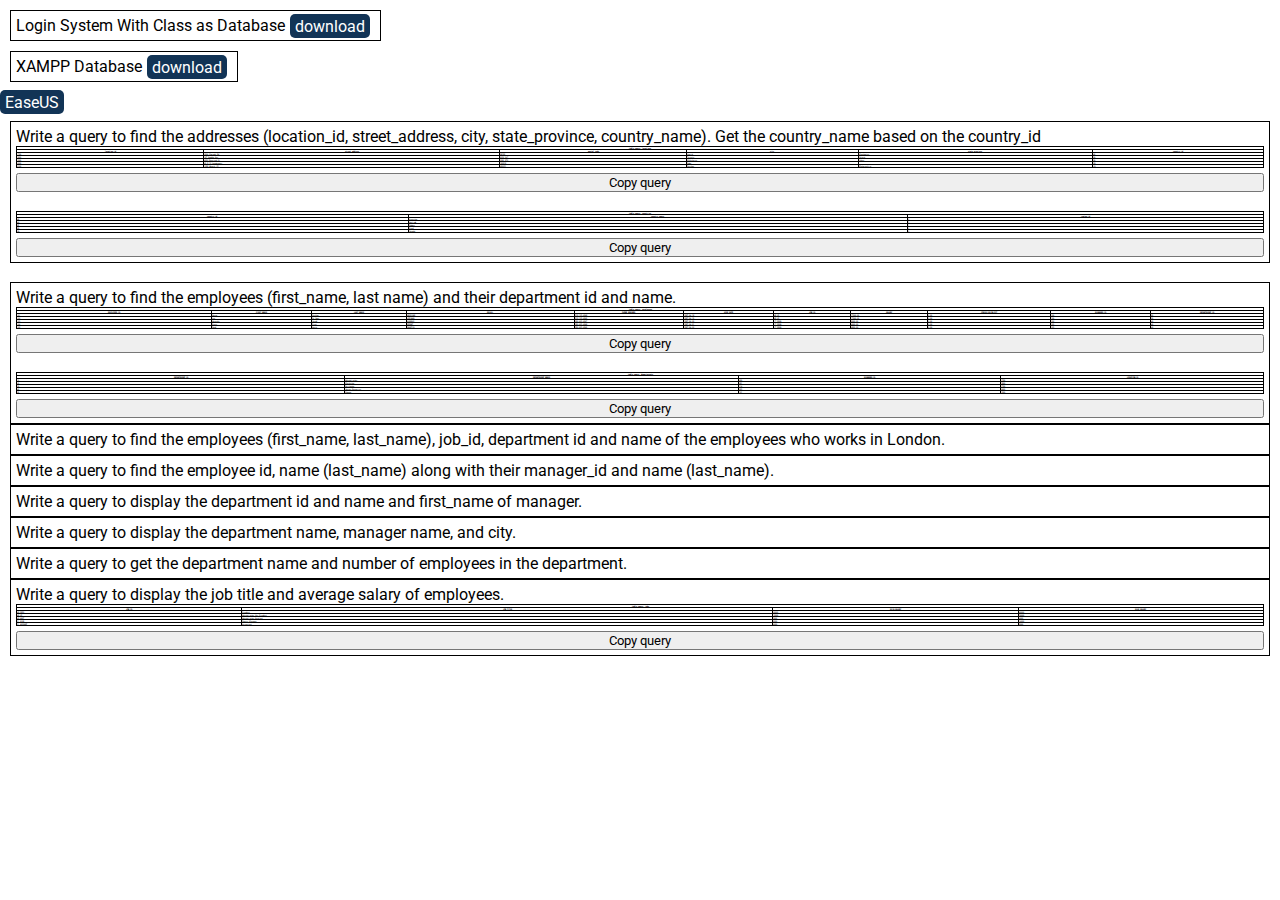
<file: repo/main.html>
<!DOCTYPE html>
<html>
    <head>
        <meta charset="UTF-8">
        <meta name="viewport" content="width=device-width, initial-scale=1.0">
        <link rel="preconnect" href="https://fonts.googleapis.com">
        <link rel="preconnect" href="https://fonts.gstatic.com" crossorigin>
        <link href="https://fonts.googleapis.com/css2?family=Lato&family=Montserrat&family=Open+Sans&family=Roboto&display=swap" rel="stylesheet">
        <link rel="icon" href="./../home/img/logo.png" type="image/x-icon">
        <link rel="stylesheet" href="./style.css">
        <title>Aylex Repository</title>
    </head>
    <body>
        <div>
            <span>
                <p>Login System With Class as Database<p>
                <a href="./files/Simple_LoginWithClassAsDB.zip" download="loginlogin.zip" >download</a>
            </span>
        </div>
        <div>
            <span>
                <p>XAMPP Database<p>
                <a href="https://drive.usercontent.google.com/download?id=1k9ijeZH-3yP0Dn1weZidc-LmbPIpmpuk&export=download">download</a>
            </span>
        </div>
        <a href="https://www.google.com/url?q=https://down.easeus.com/product/pctrans_trial?ref%3Dmobile&source=gmail&ust=1732257404707000&usg=AOvVaw0R-cJduAxWBDAJBTK3PdgH">EaseUS</a>
        <div class="sql_practice">
          <!-- https://www.w3resource.com/mysql-exercises/join-exercises/#google_vignette -->
            <span>
                <p>Write a query to find the addresses (location_id, street_address, city, state_province, country_name). Get the country_name based on the country_id</p>
                <table><tr><th colspan="6">table name: locations</th></td></tr><tr><th>location_id</th><th>street_address</th><th>postal_code</th><th>city</th><th>state_province</th><th>country_id</th></t><tr><td>1700</td><td>2004 Charade Rd</td><td>98199</td><td>Seattle</td><td>Washington</td><td>US</td></tr><tr><td>1800</td><td>147 Spadina Ave</td><td>M5V 2L7</td><td>Toronto</td><td>Ontario</td><td>CA</td></tr><tr><td>1900</td><td>6092 Boxwood St</td><td>YSW 9T2</td><td>Whitehorse</td><td>Yukon</td><td>CA</td></tr><tr><td>2000</td><td>40-5-12 Laogianggen</td><td>190518</td><td>Beijing</td><td></td><td>CN</td></tr><tr><td>2100</td><td>1298 Vileparle (E)</td><td>490231</td><td>Bombay</td><td>Maharashtra</td><td>IN</td></tr></table>
                <button onclick="copy(this.id)" id="1">Copy query</button>
                <p id="query1" style="display:none;">INSERT INTO locations VALUES (1000,"1297 Via Cola di Rie","989","Roma","","IT"),(1100,"93091 Calle della Testa","10934","Venice","","IT"),(1200,"2017 Shinjuku-ku","1689","Tokyo","Tokyo Prefecture","JP"),(1300,"9450 Kamiya-cho","6823","Hiroshima","","JP"),(1400,"2014 Jabberwocky Rd","26192","Southlake","Texas","US"),(1500,"2011 Interiors Blvd","99236","South San Francisco","California","US"),(1600,"2007 Zagora St","50090","South Brunswick","New Jersey","US"),(1700,"2004 Charade Rd","98199","Seattle","Washington","US"),(1800,"147 Spadina Ave","M5V 2L7","Toronto","Ontario","CA"),(1900,"6092 Boxwood St","YSW 9T2","Whitehorse","Yukon","CA"),(2000,"40-5-12 Laogianggen","190518","Beijing","","CN"),(2100,"1298 Vileparle (E)","490231","Bombay","Maharashtra","IN"),(2200,"12-98 Victoria Street","2901","Sydney","New South Wales","AU"),(2300,"198 Clementi North","540198","Singapore","","SG"),(2400,"8204 Arthur St","","London","","UK"),(2500,"Magdalen Centre, The","OX9 9ZB","Oxford","Oxford","Ox"),(2600,"9702 Chester Road","9629850293","Stretford","Manchester","UK"),(2700,"Schwanthalerstr. 7031","80925","Munich","Bavaria","DE"),(2800,"Rua Frei Caneca 1360","01307-002","Sao Paulo","Sao Paulo","BR"),(2900,"20 Rue des Corps-Saints","1730","Geneva","Geneve","CH"),(3000,"Murtenstrasse 921","3095","Bern","BE","CH"),(3100,"Pieter Breughelstraat 837","3029SK","Utrecht","Utrecht","NL"),(3200,"Mariano Escobedo 9991","11932","Mexico City","Distrito Federal","MX");</p>
                <br>
                <table><tr><th colspan="3">table name: countries</th></tr><tr><th>country_id</th><th>country_name</th><th>region_id</th></t><tr><td>AR</td><td>Argentina</td><td>2</td></tr><tr><td>AU</td><td>Australia</td><td>3</td></tr><tr><td>BE</td><td>Belgium</td><td>1</td></tr><tr><td>BR</td><td>Brazil</td><td>2</td></tr><tr><td>CA</td><td>Canada</td><td>2</td></tr></table>
                <button onclick="copy(this.id)" id="2">Copy query</button>
                <p id="query2" style="display:none;">INSERT INTO countries VALUES ("AR","Argentina",2),("AU","Australia",3),("BE","Belgium",1),("BR","Brazil",2),("CA","Canada",2),("CH","Switzerland",1),("CN","China",3),("DE","Germany",1),("DK","Denmark",1),("EG","Egypt",4),("FR","France",1),("HK","HongKong",3),("IL","Israel",4),("IN","India",3),("IT","Italy",1),("JP","Japan",3),("KW","Kuwait",4),("MX","Mexico",2),("NG","Nigeria",4),("NL","Netherlands",1),("SG","Singapore",3),("UK","United Kingdom",1),("US","United States of America",2),("ZM","Zambia",4),("ZW","Zimbabwe",4);</p>
            </span>
            <br>
            <span>
                <p>Write a query to find the employees (first_name, last name) and their department id and name.</p>
                <table><tr><th colspan="11">table name: employees</th></tr><tr><th style="padding-inline:15px;">EMPLOYEE_ID</styl><th style="padding-inline:5px;">FIRST_NAME</th><th style="padding-inline:5px;">LAST_NAME</th><th style="padding-inline:15px;">EMAIL</th><th style="padding-inline:5px;">PHONE_NUMBER</th><th style="padding-inline:5px;">HIRE_DATE</th><th style="padding-inline:5px;">JOB_ID</th><th style="padding-inline:5px;">SALARY</th><th style="padding-inline:5px;">COMMISSION_PCT</th><th style="padding-inline:5px;">MANAGER_ID</th><th style="padding-inline:5px;">DEPARTMENT_ID</th></tr><tr><td>101</td><td>Neena</td><td>Kochhar</td><td>NKOCHHAR</td><td>515.123.4568</td><td>1987-06-18</td><td>AD_VP</td><td>17000.00</td><td>0.00</td><td>100</td><td>90</td></tr><tr><td>102</td><td>Lex</td><td>De Haan</td><td>LDEHAAN</td><td>515.123.4569</td><td>1987-06-19</td><td>AD_VP</td><td>17000.00</td><td>0.00</td><td>100</td><td>90</td></tr><tr><td>103</td><td>Alexander</td><td>Hunold</td><td>AHUNOLD</td><td>590.423.4567</td><td>1987-06-20</td><td>IT_PROG</td><td>9000.00</td><td>0.00</td><td>102</td><td>60</td></tr><tr><td>104</td><td>Bruce</td><td>Ernst</td><td>BERNST</td><td>590.423.4568</td><td>1987-06-21</td><td>IT_PROG</td><td>6000.00</td><td>0.00</td><td>103</td><td>60</td></tr><tr><td>105</td><td>David</td><td>Austin</td><td>DAUSTIN</td><td>590.423.4569</td><td>1987-06-22</td><td>IT_PROG</td><td>4800.00</td><td>0.00</td><td>103</td><td>60</td></tr></table>
                <button onclick="copy(this.id)" id="3">Copy query</button>
                <p id="query3" style="display:none;">INSERT INTO employees VALUES (100,"Steven","King","SKING","515.123.4567","1987-06-17","AD_PRES",24000.00,0.00,0,90),(101,"Neena","Kochhar","NKOCHHAR","515.123.4568","1987-06-18","AD_VP",17000.00,0.00,100,90),(102,"Lex","De Haan","LDEHAAN","515.123.4569","1987-06-19","AD_VP",17000.00,0.00,100,90),(103,"Alexander","Hunold","AHUNOLD","590.423.4567","1987-06-20","IT_PROG",9000.00,0.00,102,60),(104,"Bruce","Ernst","BERNST","590.423.4568","1987-06-21","IT_PROG",6000.00,0.00,103,60),(105,"David","Austin","DAUSTIN","590.423.4569","1987-06-22","IT_PROG",4800.00,0.00,103,60),(106,"Valli","Pataballa","VPATABAL","590.423.4560","1987-06-23","IT_PROG",4800.00,0.00,103,60),(107,"Diana","Lorentz","DLORENTZ","590.423.5567","1987-06-24","IT_PROG",4200.00,0.00,103,60),(108,"Nancy","Greenberg","NGREENBE","515.124.4569","1987-06-25","FI_MGR",12000.00,0.00,101,100),(109,"Daniel","Faviet","DFAVIET","515.124.4169","1987-06-26","FI_ACCOUNT",9000.00,0.00,108,100),(110,"John","Chen","JCHEN","515.124.4269","1987-06-27","FI_ACCOUNT",8200.00,0.00,108,100),(111,"Ismael","Sciarra","ISCIARRA","515.124.4369","1987-06-28","FI_ACCOUNT",7700.00,0.00,108,100),(112,"Jose Manuel","Urman","JMURMAN","515.124.4469","1987-06-29","FI_ACCOUNT",7800.00,0.00,108,100),(113,"Luis","Popp","LPOPP","515.124.4567","1987-06-30","FI_ACCOUNT",6900.00,0.00,108,100),(114,"Den","Raphaely","DRAPHEAL","515.127.4561","1987-07-01","PU_MAN",11000.00,0.00,100,30),(115,"Alexander","Khoo","AKHOO","515.127.4562","1987-07-02","PU_CLERK",3100.00,0.00,114,30),(116,"Shelli","Baida","SBAIDA","515.127.4563","1987-07-03","PU_CLERK",2900.00,0.00,114,30),(117,"Sigal","Tobias","STOBIAS","515.127.4564","1987-07-04","PU_CLERK",2800.00,0.00,114,30),(118,"Guy","Himuro","GHIMURO","515.127.4565","1987-07-05","PU_CLERK",2600.00,0.00,114,30),(119,"Karen","Colmenares","KCOLMENA","515.127.4566","1987-07-06","PU_CLERK",2500.00,0.00,114,30),(120,"Matthew","Weiss","MWEISS","650.123.1234","1987-07-07","ST_MAN",8000.00,0.00,100,50),(121,"Adam","Fripp","AFRIPP","650.123.2234","1987-07-08","ST_MAN",8200.00,0.00,100,50),(122,"Payam","Kaufling","PKAUFLIN","650.123.3234","1987-07-09","ST_MAN",7900.00,0.00,100,50),(123,"Shanta","Vollman","SVOLLMAN","650.123.4234","1987-07-10","ST_MAN",6500.00,0.00,100,50),(124,"Kevin","Mourgos","KMOURGOS","650.123.5234","1987-07-11","ST_MAN",5800.00,0.00,100,50),(125,"Julia","Nayer","JNAYER","650.124.1214","1987-07-12","ST_CLERK",3200.00,0.00,120,50),(126,"Irene","Mikkilineni","IMIKKILI","650.124.1224","1987-07-13","ST_CLERK",2700.00,0.00,120,50),(127,"James","Landry","JLANDRY","650.124.1334","1987-07-14","ST_CLERK",2400.00,0.00,120,50),(128,"Steven","Markle","SMARKLE","650.124.1434","1987-07-15","ST_CLERK",2200.00,0.00,120,50),(129,"Laura","Bissot","LBISSOT","650.124.5234","1987-07-16","ST_CLERK",3300.00,0.00,121,50),(130,"Mozhe","Atkinson","MATKINSO","650.124.6234","1987-07-17","ST_CLERK",2800.00,0.00,121,50),(131,"James","Marlow","JAMRLOW","650.124.7234","1987-07-18","ST_CLERK",2500.00,0.00,121,50),(132,"TJ","Olson","TJOLSON","650.124.8234","1987-07-19","ST_CLERK",2100.00,0.00,121,50),(133,"Jason","Mallin","JMALLIN","650.127.1934","1987-07-20","ST_CLERK",3300.00,0.00,122,50),(134,"Michael","Rogers","MROGERS","650.127.1834","1987-07-21","ST_CLERK",2900.00,0.00,122,50),(135,"Ki","Gee","KGEE","650.127.1734","1987-07-22","ST_CLERK",2400.00,0.00,122,50),(136,"Hazel","Philtanker","HPHILTAN","650.127.1634","1987-07-23","ST_CLERK",2200.00,0.00,122,50),(137,"Renske","Ladwig","RLADWIG","650.121.1234","1987-07-24","ST_CLERK",3600.00,0.00,123,50),(138,"Stephen","Stiles","SSTILES","650.121.2034","1987-07-25","ST_CLERK",3200.00,0.00,123,50),(139,"John","Seo","JSEO","650.121.2019","1987-07-26","ST_CLERK",2700.00,0.00,123,50),(140,"Joshua","Patel","JPATEL","650.121.1834","1987-07-27","ST_CLERK",2500.00,0.00,123,50),(141,"Trenna","Rajs","TRAJS","650.121.8009","1987-07-28","ST_CLERK",3500.00,0.00,124,50),(142,"Curtis","Davies","CDAVIES","650.121.2994","1987-07-29","ST_CLERK",3100.00,0.00,124,50),(143,"Randall","Matos","RMATOS","650.121.2874","1987-07-30","ST_CLERK",2600.00,0.00,124,50),(144,"Peter","Vargas","PVARGAS","650.121.2004","1987-07-31","ST_CLERK",2500.00,0.00,124,50),(145,"John","Russell","JRUSSEL","011.44.1344.429268","1987-08-01","SA_MAN",14000.00,0.40,100,80),(146,"Karen","Partners","KPARTNER","011.44.1344.467268","1987-08-02","SA_MAN",13500.00,0.30,100,80),(147,"Alberto","Errazuriz","AERRAZUR","011.44.1344.429278","1987-08-03","SA_MAN",12000.00,0.30,100,80),(148,"Gerald","Cambrault","GCAMBRAU","011.44.1344.619268","1987-08-04","SA_MAN",11000.00,0.30,100,80),(149,"Eleni","Zlotkey","EZLOTKEY","011.44.1344.429018","1987-08-05","SA_MAN",10500.00,0.20,100,80),(150,"Peter","Tucker","PTUCKER","011.44.1344.129268","1987-08-06","SA_REP",10000.00,0.30,145,80),(151,"David","Bernstein","DBERNSTE","011.44.1344.345268","1987-08-07","SA_REP",9500.00,0.25,145,80),(152,"Peter","Hall","PHALL","011.44.1344.478968","1987-08-08","SA_REP",9000.00,0.25,145,80),(153,"Christopher","Olsen","COLSEN","011.44.1344.498718","1987-08-09","SA_REP",8000.00,0.20,145,80),(154,"Nanette","Cambrault","NCAMBRAU","011.44.1344.987668","1987-08-10","SA_REP",7500.00,0.20,145,80),(155,"Oliver","Tuvault","OTUVAULT","011.44.1344.486508","1987-08-11","SA_REP",7000.00,0.15,145,80),(156,"Janette","King","JKING","011.44.1345.429268","1987-08-12","SA_REP",10000.00,0.35,146,80),(157,"Patrick","Sully","PSULLY","011.44.1345.929268","1987-08-13","SA_REP",9500.00,0.35,146,80),(158,"Allan","McEwen","AMCEWEN","011.44.1345.829268","1987-08-14","SA_REP",9000.00,0.35,146,80),(159,"Lindsey","Smith","LSMITH","011.44.1345.729268","1987-08-15","SA_REP",8000.00,0.30,146,80),(160,"Louise","Doran","LDORAN","011.44.1345.629268","1987-08-16","SA_REP",7500.00,0.30,146,80),(161,"Sarath","Sewall","SSEWALL","011.44.1345.529268","1987-08-17","SA_REP",7000.00,0.25,146,80),(162,"Clara","Vishney","CVISHNEY","011.44.1346.129268","1987-08-18","SA_REP",10500.00,0.25,147,80),(163,"Danielle","Greene","DGREENE","011.44.1346.229268","1987-08-19","SA_REP",9500.00,0.15,147,80),(164,"Mattea","Marvins","MMARVINS","011.44.1346.329268","1987-08-20","SA_REP",7200.00,0.10,147,80),(165,"David","Lee","DLEE","011.44.1346.529268","1987-08-21","SA_REP",6800.00,0.10,147,80),(166,"Sundar","Ande","SANDE","011.44.1346.629268","1987-08-22","SA_REP",6400.00,0.10,147,80),(167,"Amit","Banda","ABANDA","011.44.1346.729268","1987-08-23","SA_REP",6200.00,0.10,147,80),(168,"Lisa","Ozer","LOZER","011.44.1343.929268","1987-08-24","SA_REP",11500.00,0.25,148,80),(169,"Harrison","Bloom","HBLOOM","011.44.1343.829268","1987-08-25","SA_REP",10000.00,0.20,148,80),(170,"Tayler","Fox","TFOX","011.44.1343.729268","1987-08-26","SA_REP",9600.00,0.20,148,80),(171,"William","Smith","WSMITH","011.44.1343.629268","1987-08-27","SA_REP",7400.00,0.15,148,80),(172,"Elizabeth","Bates","EBATES","011.44.1343.529268","1987-08-28","SA_REP",7300.00,0.15,148,80),(173,"Sundita","Kumar","SKUMAR","011.44.1343.329268","1987-08-29","SA_REP",6100.00,0.10,148,80),(174,"Ellen","Abel","EABEL","011.44.1644.429267","1987-08-30","SA_REP",11000.00,0.30,149,80),(175,"Alyssa","Hutton","AHUTTON","011.44.1644.429266","1987-08-31","SA_REP",8800.00,0.25,149,80),(176,"Jonathon","Taylor","JTAYLOR","011.44.1644.429265","1987-09-01","SA_REP",8600.00,0.20,149,80),(177,"Jack","Livingston","JLIVINGS","011.44.1644.429264","1987-09-02","SA_REP",8400.00,0.20,149,80),(178,"Kimberely","Grant","KGRANT","011.44.1644.429263","1987-09-03","SA_REP",7000.00,0.15,149,0),(179,"Charles","Johnson","CJOHNSON","011.44.1644.429262","1987-09-04","SA_REP",6200.00,0.10,149,80),(180,"Winston","Taylor","WTAYLOR","650.507.9876","1987-09-05","SH_CLERK",3200.00,0.00,120,50),(181,"Jean","Fleaur","JFLEAUR","650.507.9877","1987-09-06","SH_CLERK",3100.00,0.00,120,50),(182,"Martha","Sullivan","MSULLIVA","650.507.9878","1987-09-07","SH_CLERK",2500.00,0.00,120,50),(183,"Girard","Geoni","GGEONI","650.507.9879","1987-09-08","SH_CLERK",2800.00,0.00,120,50),(184,"Nandita","Sarchand","NSARCHAN","650.509.1876","1987-09-09","SH_CLERK",4200.00,0.00,121,50),(185,"Alexis","Bull","ABULL","650.509.2876","1987-09-10","SH_CLERK",4100.00,0.00,121,50),(186,"Julia","Dellinger","JDELLING","650.509.3876","1987-09-11","SH_CLERK",3400.00,0.00,121,50),(187,"Anthony","Cabrio","ACABRIO","650.509.4876","1987-09-12","SH_CLERK",3000.00,0.00,121,50),(188,"Kelly","Chung","KCHUNG","650.505.1876","1987-09-13","SH_CLERK",3800.00,0.00,122,50),(189,"Jennifer","Dilly","JDILLY","650.505.2876","1987-09-14","SH_CLERK",3600.00,0.00,122,50),(190,"Timothy","Gates","TGATES","650.505.3876","1987-09-15","SH_CLERK",2900.00,0.00,122,50),(191,"Randall","Perkins","RPERKINS","650.505.4876","1987-09-16","SH_CLERK",2500.00,0.00,122,50),(192,"Sarah","Bell","SBELL","650.501.1876","1987-09-17","SH_CLERK",4000.00,0.00,123,50),(193,"Britney","Everett","BEVERETT","650.501.2876","1987-09-18","SH_CLERK",3900.00,0.00,123,50),(194,"Samuel","McCain","SMCCAIN","650.501.3876","1987-09-19","SH_CLERK",3200.00,0.00,123,50),(195,"Vance","Jones","VJONES","650.501.4876","1987-09-20","SH_CLERK",2800.00,0.00,123,50),(196,"Alana","Walsh","AWALSH","650.507.9811","1987-09-21","SH_CLERK",3100.00,0.00,124,50),(197,"Kevin","Feeney","KFEENEY","650.507.9822","1987-09-22","SH_CLERK",3000.00,0.00,124,50),(198,"Donald","OConnell","DOCONNEL","650.507.9833","1987-09-23","SH_CLERK",2600.00,0.00,124,50),(199,"Douglas","Grant","DGRANT","650.507.9844","1987-09-24","SH_CLERK",2600.00,0.00,124,50),(200,"Jennifer","Whalen","JWHALEN","515.123.4444","1987-09-25","AD_ASST",4400.00,0.00,101,10),(201,"Michael","Hartstein","MHARTSTE","515.123.5555","1987-09-26","MK_MAN",13000.00,0.00,100,20),(202,"Pat","Fay","PFAY","603.123.6666","1987-09-27","MK_REP",6000.00,0.00,201,20),(203,"Susan","Mavris","SMAVRIS","515.123.7777","1987-09-28","HR_REP",6500.00,0.00,101,40),(204,"Hermann","Baer","HBAER","515.123.8888","1987-09-29","PR_REP",10000.00,0.00,101,70),(205,"Shelley","Higgins","SHIGGINS","515.123.8080","1987-09-30","AC_MGR",12000.00,0.00,101,110),(206,"William","Gietz","WGIETZ","515.123.8181","1987-10-01","AC_ACCOUNT",8300.00,0.00,205,110);</p>
                <br>
                <table><tr><th colspan="4">table name: departments</th></tr><tr><th>DEPARTMENT_ID</th><th>DEPARTMENT_NAME</th><th>MANAGER_ID</th><th>LOCATION_ID</th></t><tr><td>10</td><td>Administration</td><td>200</td><td>1700</td></tr><tr><td>20</td><td>Marketing</td><td>201</td><td>1800</td></tr><tr><td>30</td><td>Purchasing</td><td>114</td><td>1700</td></tr><tr><td>40</td><td>Human Resources</td><td>203</td><td>2400</td></tr><tr><td>50</td><td>Shipping</td><td>121</td><td>1500</td></tr></table>
                <button onclick="copy(this.id)" id="4">Copy query</button>
                <p id="query4" style="display:none;">INSERT INTO departments VALUES (10,"Administration",200,1700),(20,"Marketing",201,1800),(30,"Purchasing",114,1700),(40,"Human Resources",203,2400),(50,"Shipping",121,1500),(60,"IT",103,1400),(70,"Public Relations",204,2700),(80,"Sales",145,2500),(90,"Executive",100,1700),(100,"Finance",108,1700),(110,"Accounting",205,1700),(120,"Treasury",0,1700),(130,"Corporate Tax",0,1700),(140,"Control And Credit",0,1700),(150,"Shareholder Services",0,1700),(160,"Benefits",0,1700),(170,"Manufacturing",0,1700),(180,"Construction",0,1700),(190,"Contracting",0,1700),(200,"Operations",0,1700),(210,"IT Support",0,1700),(220,"NOC",0,1700),(230,"IT Helpdesk",0,1700),(240,"Government Sales",0,1700),(250,"Retail Sales",0,1700),(260,"Recruiting",0,1700),(270,"Payroll",0,1700);</p>
            </span>
            <span>
                <p>Write a query to find the employees (first_name, last_name), job_id, department id and name of the employees who works in London.</p>
            </span>
            <span>
                <p>Write a query to find the employee id, name (last_name) along with their manager_id and name (last_name).</p>
            </span>
            <span>
                <p>Write a query to display the department id and name and first_name of manager.</p>
            </span>
            <span>
                <p>Write a query to display the department name, manager name, and city.</p>
            </span>
            <span>
                <p>Write a query to get the department name and number of employees in the department.</p>
            </span>
            <span>
                <p>Write a query to display the job title and average salary of employees.</p>
                <table><tr><th colspan="4">table name: jobs</th></tr><tr><th>JOB_ID</th><th>JOB_TITLE</th><th>MIN_SALARY</th><th>MAX_SALARY</th></t><tr><td>AD_PRES</td><td>President</td><td>20000</td><td>40000</td></tr><tr><td>AD_VP</td><td>Administration Vice President</td><td>15000</td><td>30000</td></tr><tr><td>AD_ASST</td><td>Administration Assistant</td><td>3000</td><td>6000</td></tr><tr><td>FI_MGR</td><td>Finance Manager</td><td>8200</td><td>16000</td></tr><tr><td>FI_ACCOUNT</td><td>Accountant</td><td>4200</td><td>9000</td></tr></table>
                <button onclick="copy(this.id)" id="5">Copy query</button>
                <p id="query5" style="display:none;">INSERT INTO jobs VALUES ("AD_PRES","President",20000,40000),("AD_VP","Administration Vice President",15000,30000),("AD_ASST","Administration Assistant",3000,6000),("FI_MGR","Finance Manager",8200,16000),("FI_ACCOUNT","Accountant",4200,9000),("AC_MGR","Accounting Manager",8200,16000),("AC_ACCOUNT","Public Accountant",4200,9000),("SA_MAN","Sales Manager",10000,20000),("SA_REP","Sales Representative",6000,12000),("PU_MAN","Purchasing Manager",8000,15000),("PU_CLERK","Purchasing Clerk",2500,5500),("ST_MAN","Stock Manager",5500,8500),("ST_CLERK","Stock Clerk",2000,5000),("SH_CLERK","Shipping Clerk",2500,5500),("IT_PROG","Programmer",4000,10000),("MK_MAN","Marketing Manager",9000,15000),("MK_REP","Marketing Representative",4000,9000),("HR_REP","Human Resources Representative",4000,9000),("PR_REP","Public Relations Representative",4500,10500);</p>
            </span>
        </span>
    </body>
    <script type="text/javascript">
        function copy(id){
            const copyText = document.getElementById(`query${id}`).textContent;
            const textArea = document.createElement('textarea');
            const btn = document.getElementById(`${id}`);
           
            textArea.textContent = copyText;
            document.body.append(textArea);
            textArea.select();
            
            document.execCommand('copy');
            btn.innerText = 'Copied';
            
            setTimeout(function(){
                btn.innerText = 'Copy'
            }, 2000);
            
            textArea.remove();
        }
    </script>
</html>
<!-- https://drive.usercontent.google.com/download?id=1k9ijeZH-3yP0Dn1weZidc-LmbPIpmpuk&export=download -->
<!-- https://sourceforge.net/projects/xampp/files/XAMPP%20Windows/8.1.25/xampp-windows-x64-8.1.25-0-VS16-installer.exe -->
<!-- https://www.youtube.com/redirect?event=video_description&redir_token=[base64]&q=https%3A%2F%2Fwww.apachefriends.org%2Fdownload.html&v=xiu4N0EtAHM -->
<!-- https://www.apachefriends.org/download.html -->
</file>
<file: repo/style.css>
*{
    margin: 0;
    padding: 0;
    font-family: 'Roboto', sans-serif;
    user-select: none;
}
    
html{
    -webkit-touch-callout: none;
    -webkit-user-select: none;
    -khtml-user-select: none;
    -moz-user-select: none;
    -ms-user-select: none;
    user-select: none;
    scroll-behavior: smooth;
    font-size: 16px;
}

div{
    display: flex;
    margin: 10px;
}

span{
    border: 1px solid black;
    display: flex;
    padding: 5px;
}

p{
    margin-right: 5px;
}

a{
    background-color: #123456;
    padding-inline: 5px;
    padding-block: 2.5px;
    text-decoration: none;
    color: white;
    border-radius: 5px;
}

a:hover{
    background-color: #006b00;
}

table, th, td {
    border: 1px solid black;
    border-collapse: collapse;
    font-size: 2px;
    white-space: nowrap;
}

.sql_practice {
    display: flex;
    flex-direction: column;
}

.sql_practice > span {
    display: flex;
    flex-direction: column;
    overflow-x: scroll;
}

.sql_practice > span > button {
    margin-top: 5px;
}
</file>
